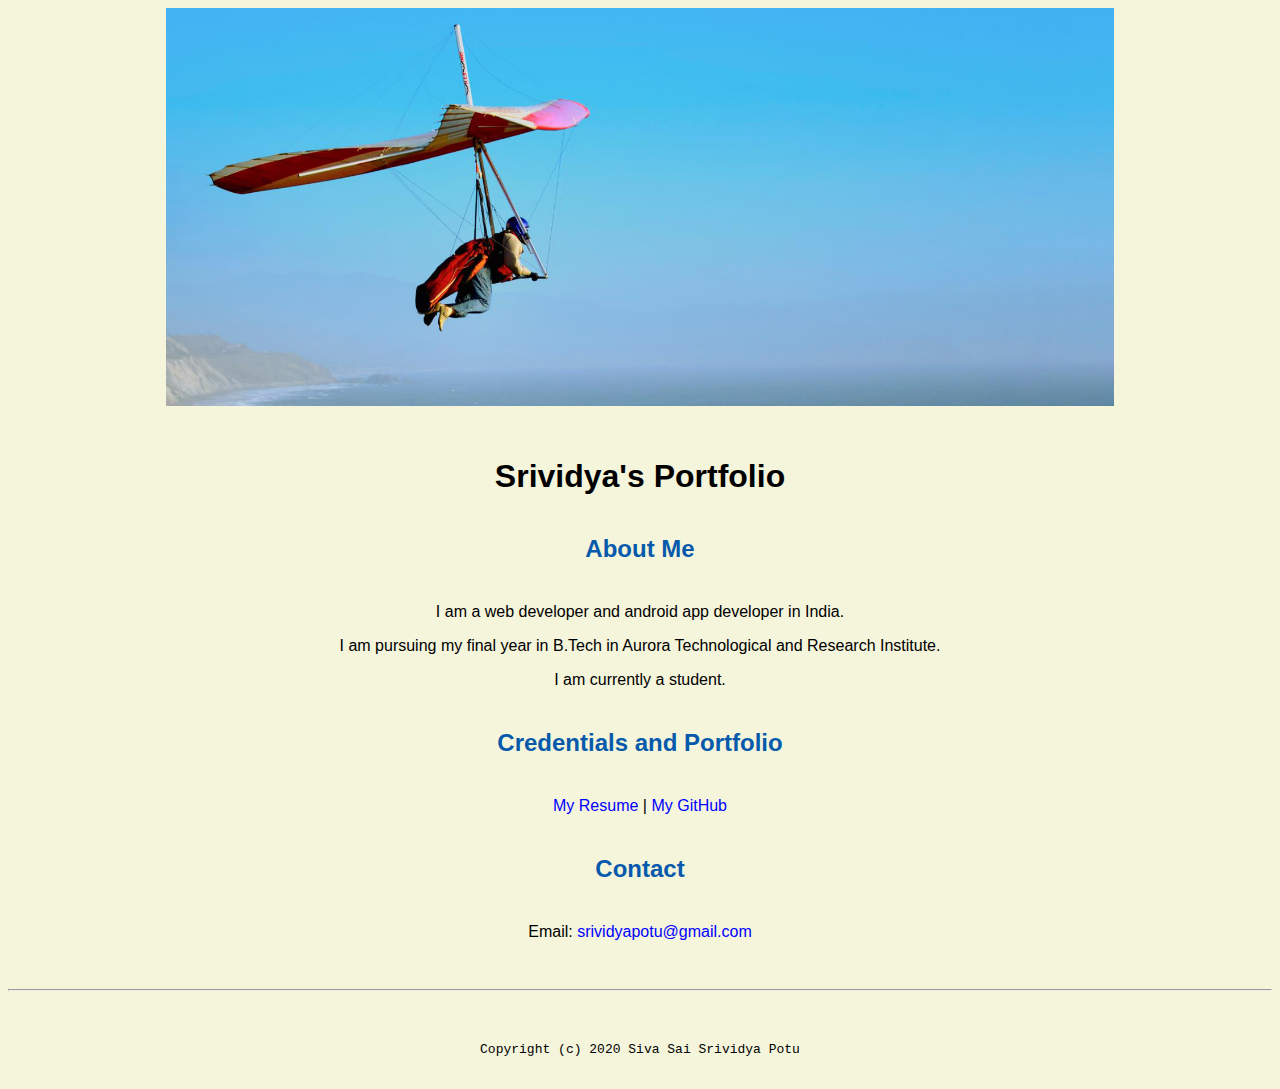
<file: index.html>
<!doctype html>

<!-- this is a comment for human! -->

<html lang="en">

  <header>
    <title>Srividya's Portfolio</title>
    <link rel="stylesheet" href="css/master.css">
    <link rel="faviconIcon" href="favicon.ico" type="image/x-icon">
    <link rel="shortcut" href="favicon.ico" type="image/x-icon">
    <meta name="viewport" content="width=device-width, initial-scale=1,shrink-to-fit=no">
    <meta name="name" content="Siva Sai Srividya Potu">
    <meta name="robots" content="noindex, nofollow">

  </header>

  <body>
    <img  src="images/banner.jpg" width="75%" alt=alt="banner" >
    <h1> Srividya's Portfolio </h1>
    <h2> About Me </h2>
    <p> I am a web developer and android app developer in India. </p>
    <p> I am pursuing my final year in B.Tech in Aurora Technological and Research Institute. </p>
    <p> I am currently a student. </p>

  <h2>  Credentials and Portfolio </h2>

    <p> <a href="resume.html">My Resume</a> | <a href="https://github.com/sivasaisrividyapotu">My GitHub</a></p>

    <h2>Contact</h2>

    <p>Email: <a href="mailto:srividyapotu@gmail.com">srividyapotu@gmail.com</a></p>


  </body>


  <footer>
    <hr>
    <code>Copyright (c) 2020 Siva Sai Srividya Potu</code>
  </footer>

</html>
</file>
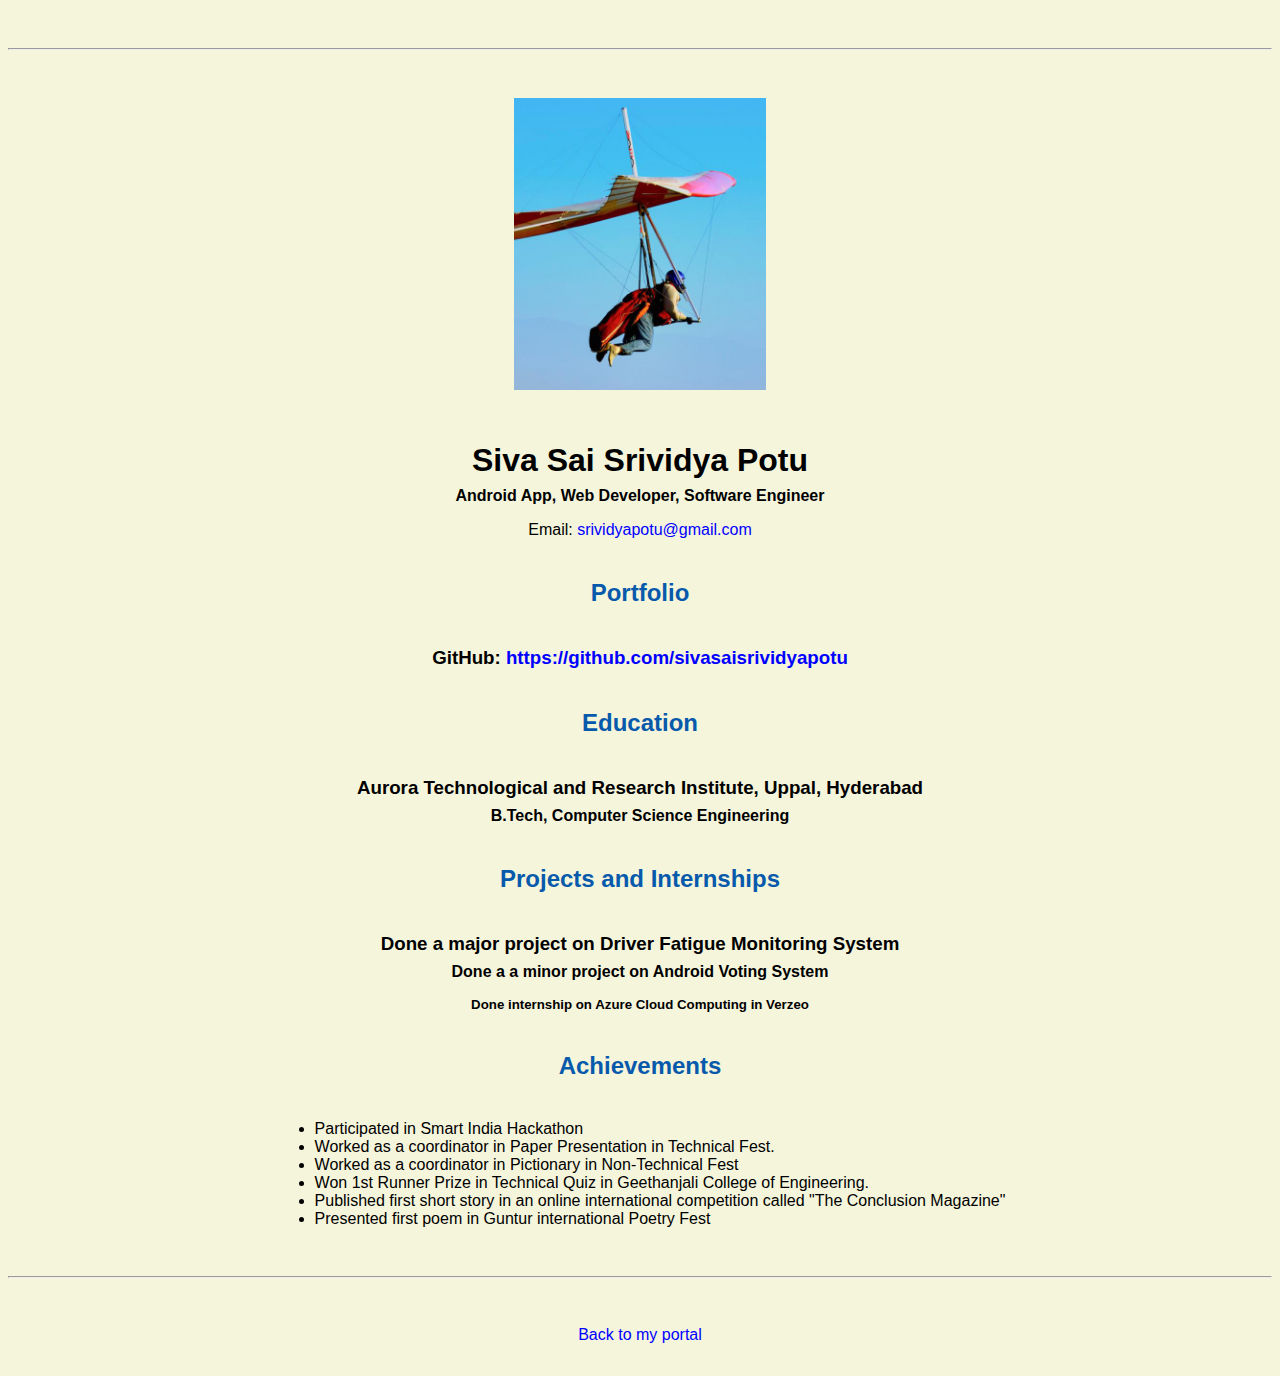
<file: resume.html>
<!doctype html>

<!-- this is a comment for human! -->

<html lang="en">

  <header>
    <title> Siva Sai Srividya Potu Resume</title>
    <link rel="stylesheet" href="css/master.css">
    <link rel="faviconIcon" href="favicon.ico" type="image/x-icon">
    <link rel="shortcut" href="favicon.ico" type="image/x-icon">
    <meta name="viewport" content="width=device-width, initial-scale=1,shrink-to-fit=no">
    <meta name="name" content="Siva Sai Srividya Potu">
    <meta name="robots" content="noindex, nofollow">
  </header>

  <body>
    <hr>

    <img src="images/headshot.jpg" alt="  Siva Sai Srividya Potu headshot" width="20%">

    <h1> Siva Sai Srividya Potu </h1>
    <h4>Android App, Web Developer, Software Engineer</h4>

    <p>Email: <a href="mailto:srividyapotu@gmail.com" target="_blank">srividyapotu@gmail.com</a></p>
    <!-- don't post physical address, personal phone number or other personal information on the web! -->

    <h2>Portfolio</h2>
      <h3>GitHub: <a href="https://github.com/sivasaisrividyapotu" target="_blank">https://github.com/sivasaisrividyapotu</a></h3>

    <h2>Education</h2>

    <h3>Aurora Technological and Research Institute, Uppal, Hyderabad</h3>
    <h4>B.Tech, Computer Science Engineering </h4>

    <h2>Projects and Internships</h2>

    <h3>Done a major project on Driver Fatigue Monitoring System</h3>
    <h4>Done a a minor project on Android Voting System</h4>
    <h5>Done internship on Azure Cloud Computing in Verzeo</h5>

    <h2> Achievements</h2>
     <ul>
       <li>Participated in Smart India Hackathon</li>
       <li>Worked as a coordinator in Paper Presentation in Technical Fest.</li>
       <li>Worked as a coordinator in Pictionary in Non-Technical Fest</li>
       <li>Won 1st Runner Prize in Technical Quiz in Geethanjali College of Engineering.</li>
       <li> Published first short story in an online international competition called "The Conclusion Magazine"</li>
       <li>Presented first poem in Guntur international Poetry Fest</li>

     </ul>

  </body>

  <footer>
  <hr>
  <p><a href="index.html">Back to my portal</a><p>
  </footer>

</html>
</file>
<file: css/master.css>
/* Cascading stylesheet for the website */

/* Text inside these asterisks and slashes are comments for human */

  a {
    color: blue;
    /* set the text color to blue here */
    text-decoration: none; /* This means we do not want hyperlinks to be underlined */
  }

  a:hover {
    color: red;
    /* set the text color to red here */
    text-decoration: none; /* This means we do not want hyperlinks to be underlined */
  }

  body {
    background-color: beige;
    color:black;/* set the background color here */
    /* set the text color to black here */

    font-family:Arial, Helvetica, sans-serif;/* set the font here */
    text-align: center;
    /* set the text alignment here */
   }

  footer {
    margin-top: 2rem;
    margin-bottom: 2rem;
  }

  h1 {
    margin-bottom: 0.5rem;
    margin-top: 3rem;
   }

  h2 {
    color: #075AAB;
    /* set the text color of to #075AAB here */
    margin-top: 2.5rem;
    margin-bottom: 2.5rem;
    /* set both the bottom margin and top margin to 2.5rem here */
   }

  h3 {
    margin-bottom: 0;
    margin-top: 2rem;
  }

  h4 {
    margin-bottom: 1rem;
    margin-top: 0.5rem;
  }

  h5 {
    margin-top: 0.5rem;
  }

  hr {
    margin-bottom: 3rem;
    margin-top: 3rem;
  }

  /* this controls how the bullet points in the resume page looks */
  ul {
    display: table;
    margin: 0 auto;
    text-align: left;
  }
</file>
